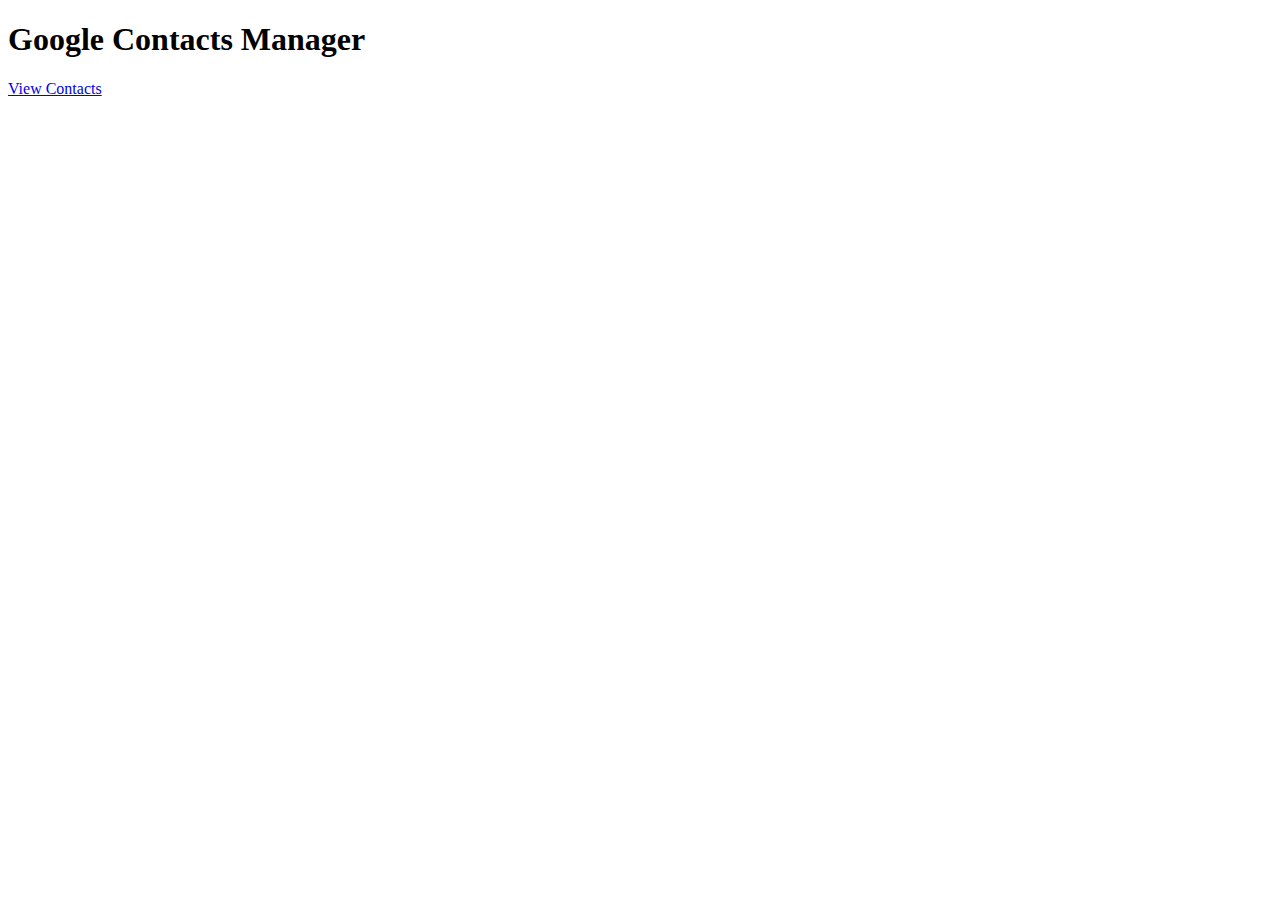
<file: G1-Shane-Adrian-Opinion/oauth2login/target/classes/templates/index.html>
<!DOCTYPE html>
<html xmlns:th="http://www.thymeleaf.org">
<head>
    <title>Google Contacts Manager</title>
    <link rel="stylesheet" th:href="@{/styles.css}">
</head>
<body>
<h1>Google Contacts Manager</h1>
<a href="/contacts">View Contacts</a>
</body>
</html>
</file>
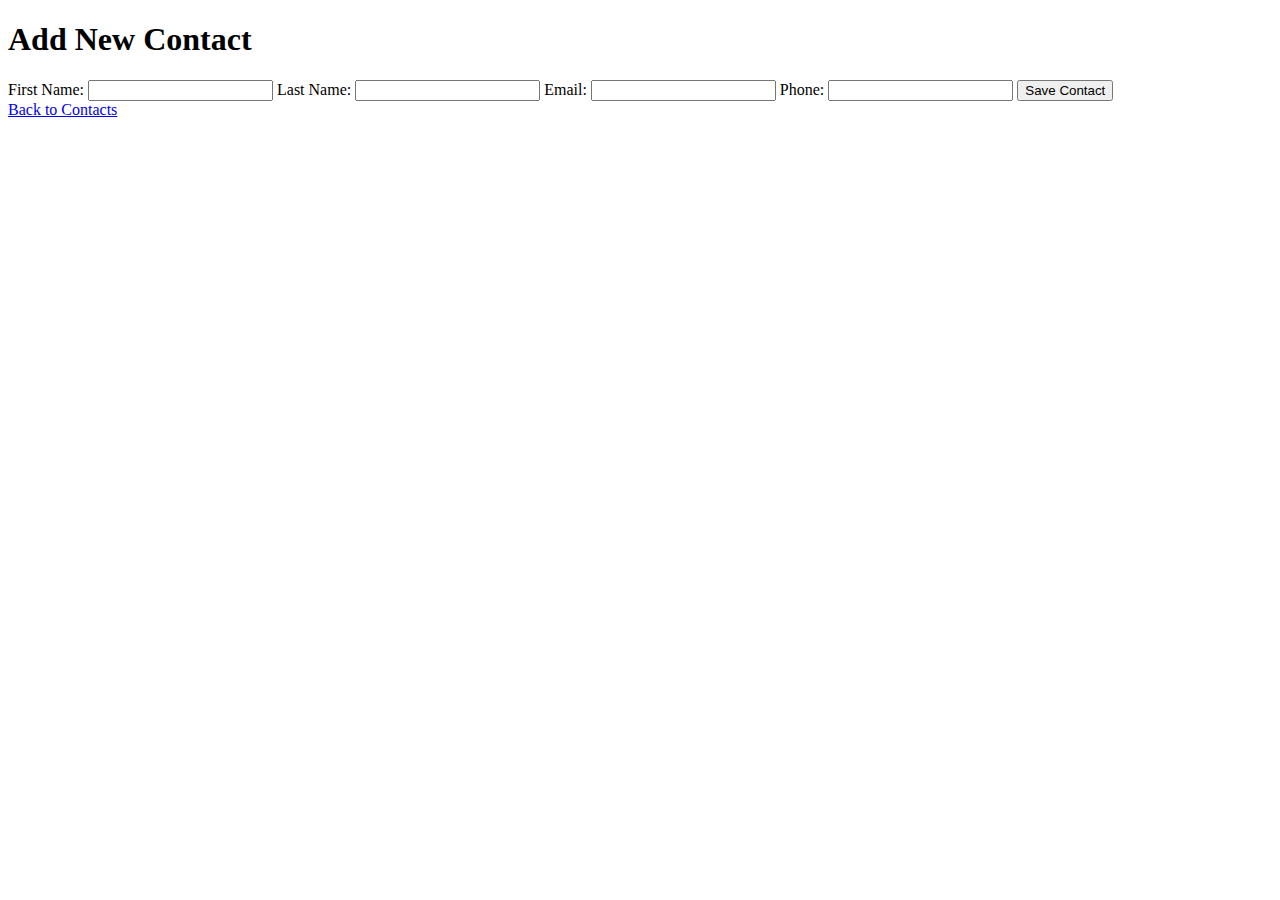
<file: G1-Shane-Adrian-Opinion/oauth2login/target/classes/templates/add-contact.html>
<!DOCTYPE html>
<html xmlns:th="http://www.thymeleaf.org">
<head>
    <title>Add Contact</title>
    <link rel="stylesheet" th:href="@{/styles.css}">
</head>
<body>
<h1>Add New Contact</h1>

<form action="/contacts/create" method="post">
    <label>First Name:</label>
    <input type="text" name="firstName" required>

    <label>Last Name:</label>
    <input type="text" name="lastName">

    <label>Email:</label>
    <input type="email" name="email">

    <label>Phone:</label>
    <input type="text" name="phone">

    <button type="submit">Save Contact</button>
</form>

<a href="/contacts">Back to Contacts</a>
</body>
</html>
</file>
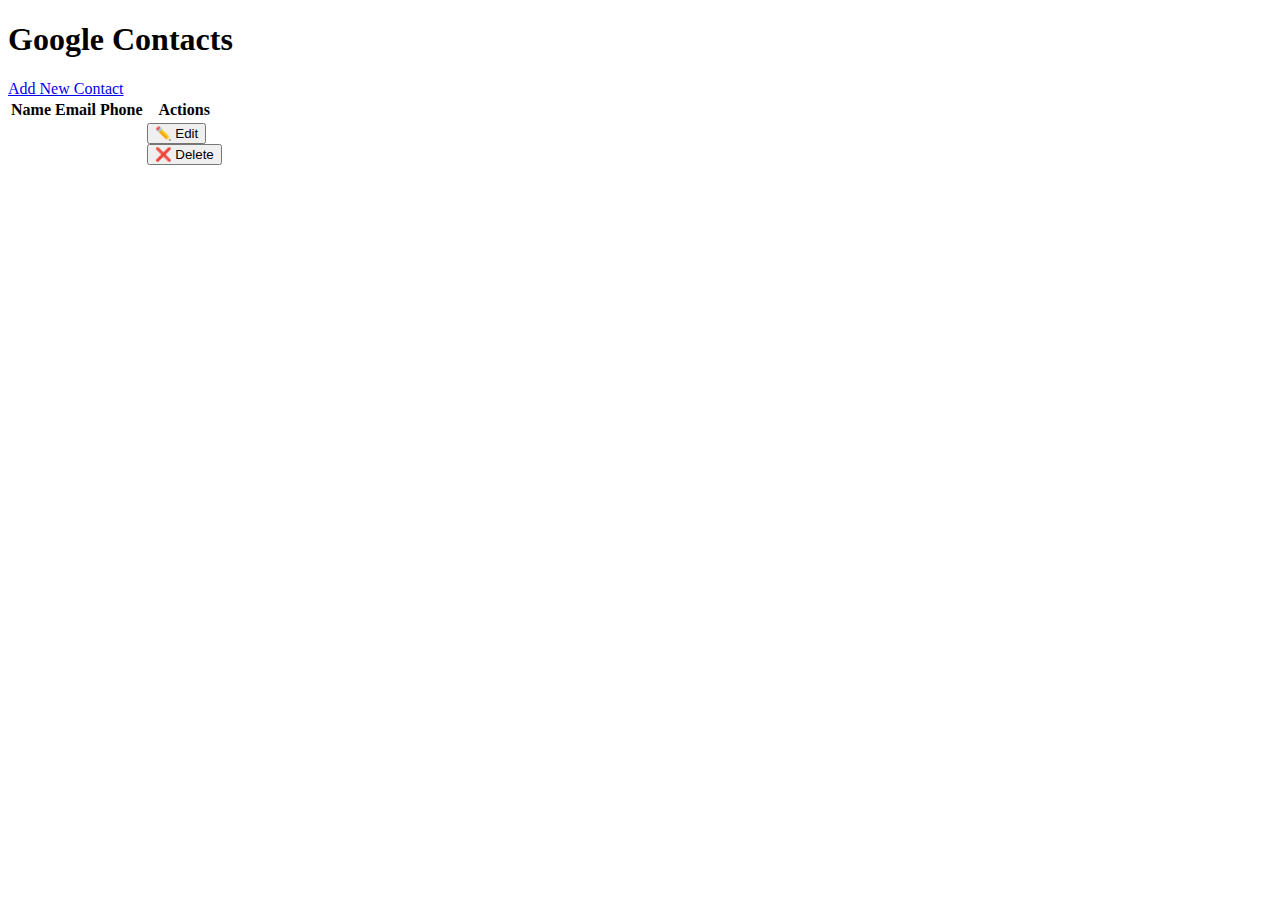
<file: G1-Shane-Adrian-Opinion/oauth2login/target/classes/templates/contacts.html>
<!DOCTYPE html>
<html xmlns:th="http://www.thymeleaf.org">
<head>
    <title>Google Contacts</title>
    <link rel="stylesheet" th:href="@{/styles.css}">
</head>
<body>
<h1>Google Contacts</h1>
<a href="/contacts/add">Add New Contact</a>

<table>
    <thead>
    <tr>
        <th>Name</th>
        <th>Email</th>
        <th>Phone</th>
        <th>Actions</th>
    </tr>
    </thead>
    <tbody>
    <tr th:each="contact : ${contacts}">
        <td th:text="${contact.name}"></td>
        <td th:text="${contact.email}"></td>
        <td th:text="${contact.phone}"></td>
        <td>
            <form action="/contacts/edit" method="post">
                <input type="hidden" name="id" th:value="${contact.id}" />
                <button type="submit">✏️ Edit</button>
            </form>
            <form action="/contacts/delete" method="post" style="display:inline;">
                <input type="hidden" name="resourceName" th:value="${contact.id}" />
                <button type="submit" onclick="return confirm('Are you sure you want to delete this contact?');">
                    ❌ Delete
                </button>
            </form>
        </td>
    </tr>
    </tbody>
</table>

</body>
</html>
</file>
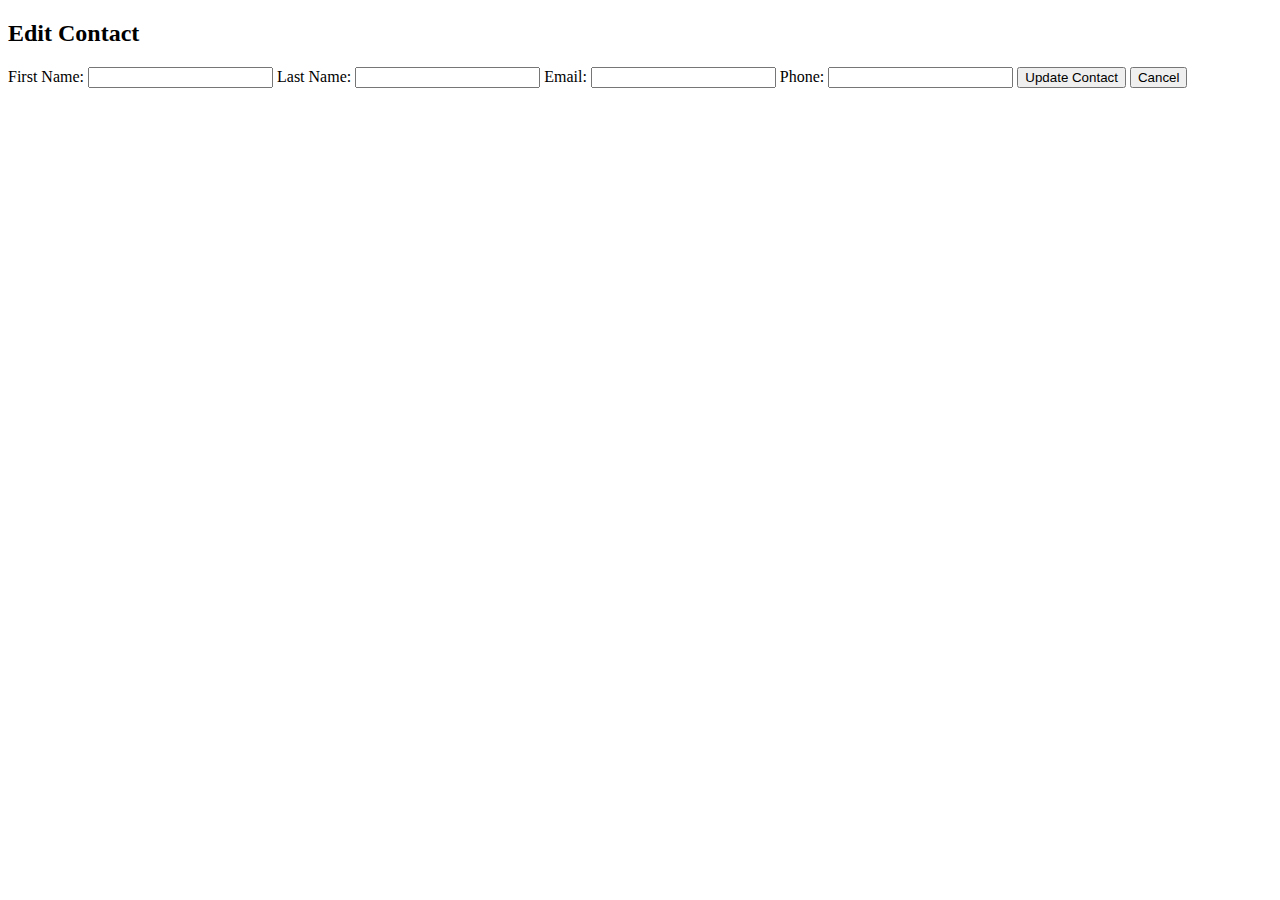
<file: G1-Shane-Adrian-Opinion/oauth2login/target/classes/templates/edit-contact.html>
<!DOCTYPE html>
<html xmlns:th="http://www.thymeleaf.org">
<head>
    <title>Edit Contact</title>
    <link rel="stylesheet" th:href="@{/styles.css}">
</head>
<body>

<h2>Edit Contact</h2>
<form action="/contacts/update" method="post">
    <input type="hidden" name="id" th:value="${contact.id}" />

    <label for="firstName">First Name:</label>
    <input type="text" id="firstName" name="firstName" th:value="${contact.firstName}" required />

    <label for="lastName">Last Name:</label>
    <input type="text" id="lastName" name="lastName" th:value="${contact.lastName}" required />

    <label for="email">Email:</label>
    <input type="email" id="email" name="email" th:value="${contact.email}" />

    <label for="phone">Phone:</label>
    <input type="text" id="phone" name="phone" th:value="${contact.phone}" />

    <button type="submit">Update Contact</button>
    <button type="button" onclick="window.location.href='/contacts'">Cancel</button>
</form>

</body>
</html>
</file>
